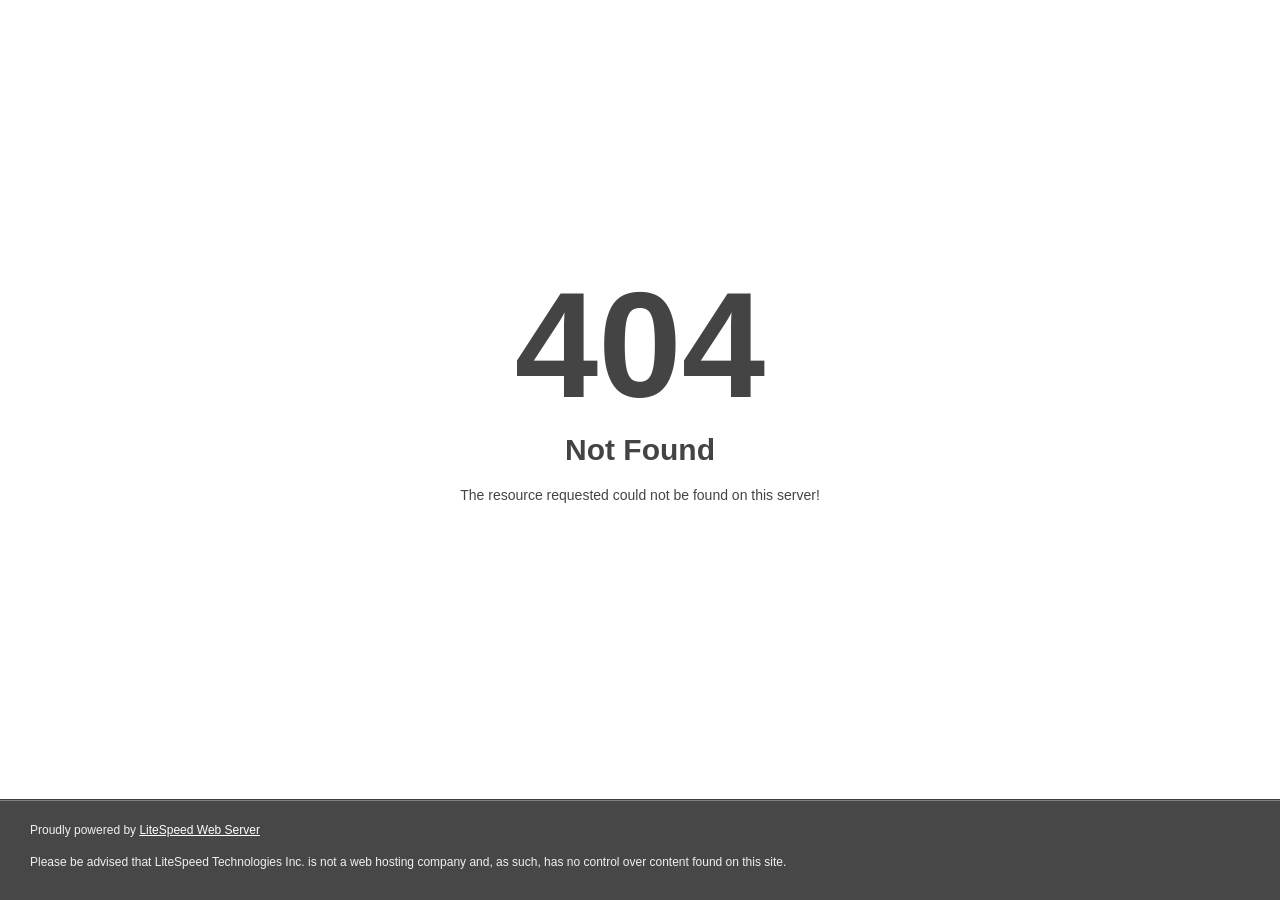
<file: apply/form.html>
<!DOCTYPE html>
<html style="height:100%">
<head>
<meta name="viewport" content="width=device-width, initial-scale=1, shrink-to-fit=no" />
<title> 404 Not Found
</title></head>
<body style="color: #444; margin:0;font: normal 14px/20px Arial, Helvetica, sans-serif; height:100%; background-color: #fff;">
<div style="height:auto; min-height:100%; ">     <div style="text-align: center; width:800px; margin-left: -400px; position:absolute; top: 30%; left:50%;">
        <h1 style="margin:0; font-size:150px; line-height:150px; font-weight:bold;">404</h1>
<h2 style="margin-top:20px;font-size: 30px;">Not Found
</h2>
<p>The resource requested could not be found on this server!</p>
</div></div><div style="color:#f0f0f0; font-size:12px;margin:auto;padding:0px 30px 0px 30px;position:relative;clear:both;height:100px;margin-top:-101px;background-color:#474747;border-top: 1px solid rgba(0,0,0,0.15);box-shadow: 0 1px 0 rgba(255, 255, 255, 0.3) inset;">
<br>Proudly powered by  <a style="color:#fff;" href="http://www.litespeedtech.com/error-page">LiteSpeed Web Server</a><p>Please be advised that LiteSpeed Technologies Inc. is not a web hosting company and, as such, has no control over content found on this site.</p></div></body></html>
</file>
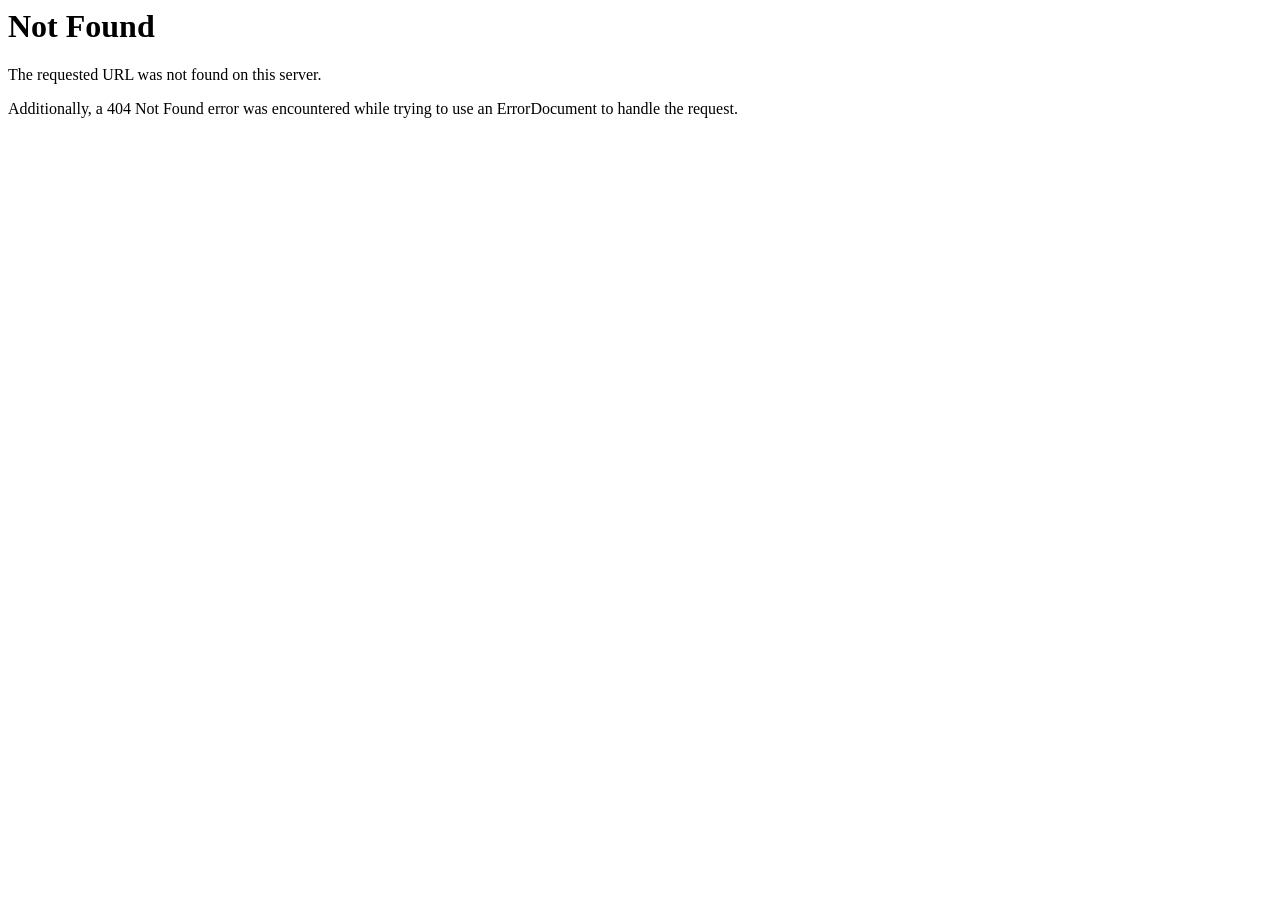
<file: css/6.html>
<!DOCTYPE HTML PUBLIC "-//IETF//DTD HTML 2.0//EN">
<html><head>
<title>404 Not Found</title>
</head><body>
<h1>Not Found</h1>
<p>The requested URL was not found on this server.</p>
<p>Additionally, a 404 Not Found
error was encountered while trying to use an ErrorDocument to handle the request.</p>
</body></html>
</file>
